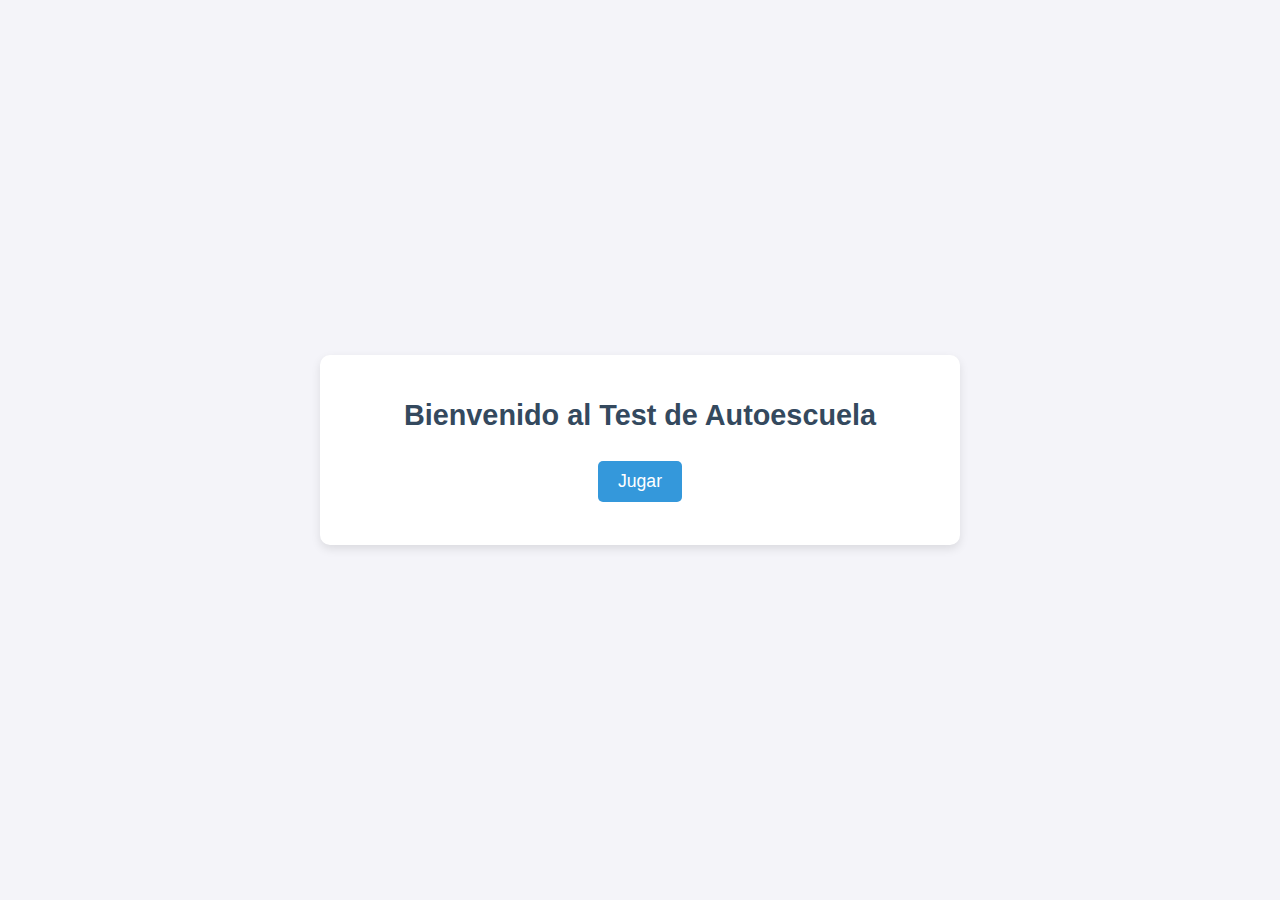
<file: proyecto_a/index.html>
<!DOCTYPE html>
<html lang="es">
<head>
    <meta charset="UTF-8">
    <meta name="viewport" content="width=device-width, initial-scale=1.0">
    <meta http-equiv="X-UA-Compatible" content="ie=edge">
    <link rel="stylesheet" href="style.css">
</head>
<body>
    <div id="all">
        <div id="cronometro" style="font-size: 20px; margin-bottom: 20px;"></div>
        <div id="test-container"> <!-- Aquí se insertarán las preguntas -->
            <!-- El contenido dinámico se insertará aquí -->
        </div>
    </div>
    <p id="estat"></p> <!-- Aquí se mostrará el resultado del test -->
    
    <script src="functions.js"></script>
</body>
</html>
</file>
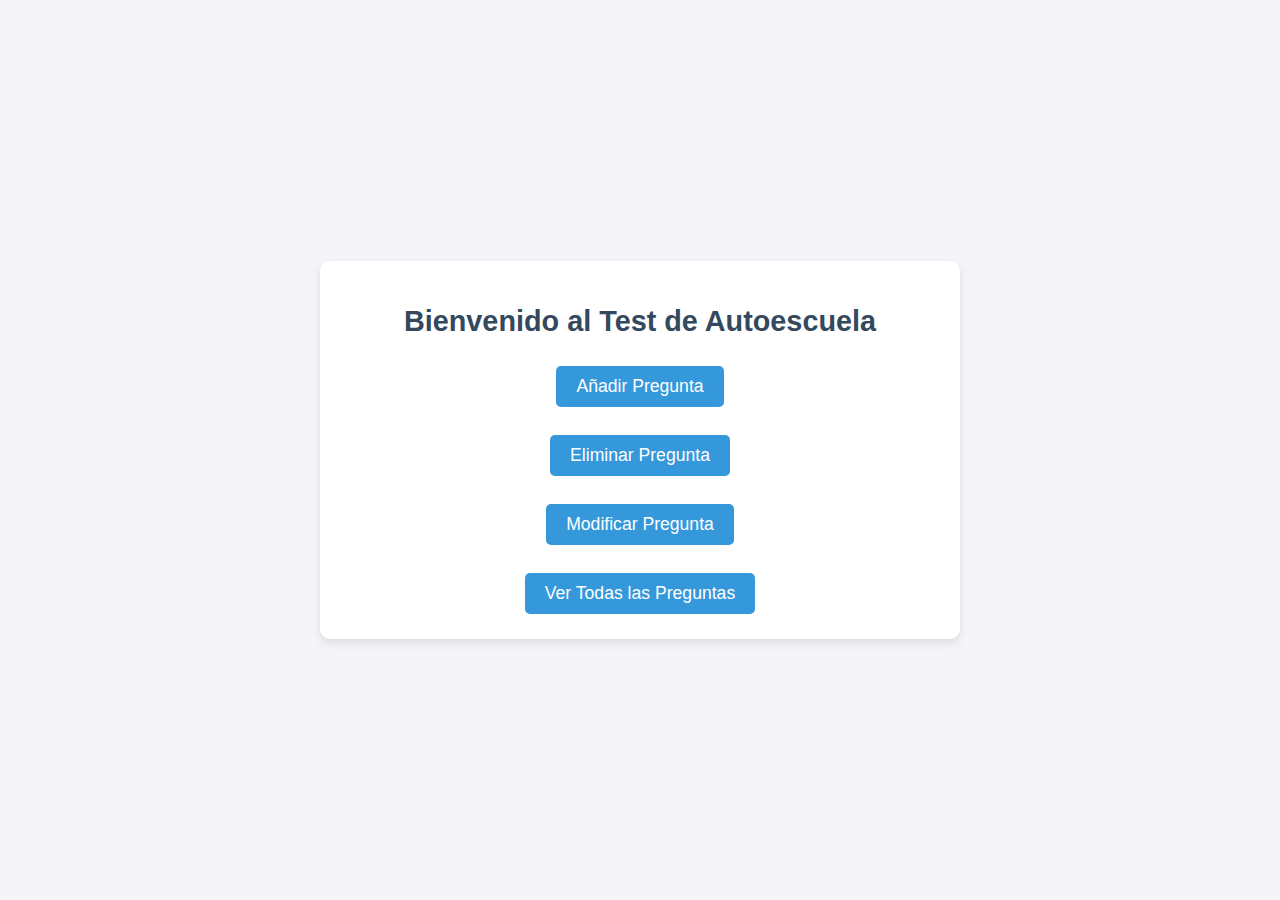
<file: proyecto_a/crud.html>
<!DOCTYPE html>
<html lang="es">
<head>
    <meta charset="UTF-8">
    <meta name="viewport" content="width=device-width, initial-scale=1.0">
    <meta http-equiv="X-UA-Compatible" content="ie=edge">
    <link rel="stylesheet" href="style.css">
</head>
<body>
    <div id="all">
    </div>
    
    <script src="crud.js"></script>
</body>
</html>
</file>
<file: proyecto_a/style.css>
/* General Styles */
body {
    font-family: 'Arial', sans-serif;
    background-color: #f4f4f9;
    color: #333;
    margin: 0;
    padding: 0;
    display: flex;
    justify-content: center;
    align-items: center;
    min-height: 100vh;
}

h1 {
    text-align: center;
    font-size: 2.5em;
    color: #2c3e50;
    margin-bottom: 20px;
}

#all {
    background-color: #fff;
    padding: 20px;
    width: 100%;
    max-width: 600px;
    border-radius: 10px;
    box-shadow: 0 4px 10px rgba(0, 0, 0, 0.1);
    text-align: center;
    max-height: 90vh; /* Limita la altura máxima para que no sobrepase la pantalla */
    overflow-y: auto; /* Añade scroll vertical si el contenido excede la altura */
}

/* Cronómetro */
#cronometro {
    font-size: 1.4em;
    color: #27ae60;
    text-align: center;
    margin-bottom: 20px;
    border: 2px solid #27ae60;
    border-radius: 5px;
    padding: 10px;
    background-color: #ecf9ec;
    display: none; 
}

/* Clase para mostrar el cronómetro */
.visible {
    display: block !important; 
}

/* Clase no mostrar el cronómetro */
.invisible{
    display: none;
}

/* Preguntas y Respuestas */
h2 {
    font-size: 1.8em;
    color: #34495e;
}

h3 {
    font-size: 1.4em;
    margin-bottom: 15px;
    color: #7f8c8d;
}

p {
    font-size: 1.2em;
    line-height: 1.6;
}

/* Buttons */
button {
    background-color: #3498db;
    color: white;
    border: none;
    padding: 10px 20px;
    font-size: 1.1em;
    border-radius: 5px;
    cursor: pointer;
    margin: 5px 0;
    transition: background-color 0.3s;
}

button:hover {
    background-color: #2980b9;
}

/* Inputs */
input[type="text"],
input[type="number"] {
    width: calc(100% - 20px);
    padding: 10px;
    font-size: 1.1em;
    border: 1px solid #bdc3c7;
    border-radius: 5px;
    margin-bottom: 15px;
    box-sizing: border-box;
}

/* Answer Buttons */
.respuesta {
    background-color: #e74c3c;
    border: none;
    padding: 10px;
    font-size: 1.1em;
    color: white;
    border-radius: 5px;
    width: 100%;
    margin: 10px 0;
    cursor: pointer;
    transition: background-color 0.3s;
}

.respuesta:hover {
    background-color: #c0392b;
}

/* Images */
img {
    margin: 20px 0;
    max-width: 100%;
    border-radius: 10px;
    box-shadow: 0 4px 8px rgba(0, 0, 0, 0.1);
}

/* Results */
#estat {
    font-size: 1.5em;
    color: #8e44ad;
    margin-top: 20px;
}

hr {
    border: none;
    height: 1px;
    background-color: #ccc;
    margin: 20px 0;
}

/* Responsive Design */
@media (max-width: 768px) {
    body {
        padding: 10px;
        height: auto;
    }

    #test-container {
        width: 90%;
        margin: 0 auto;
        padding: 15px;
    }

    button {
        padding: 10px;
        font-size: 1em;
    }

    input[type="text"],
    input[type="number"] {
        width: 100%;
    }
}
</file>
